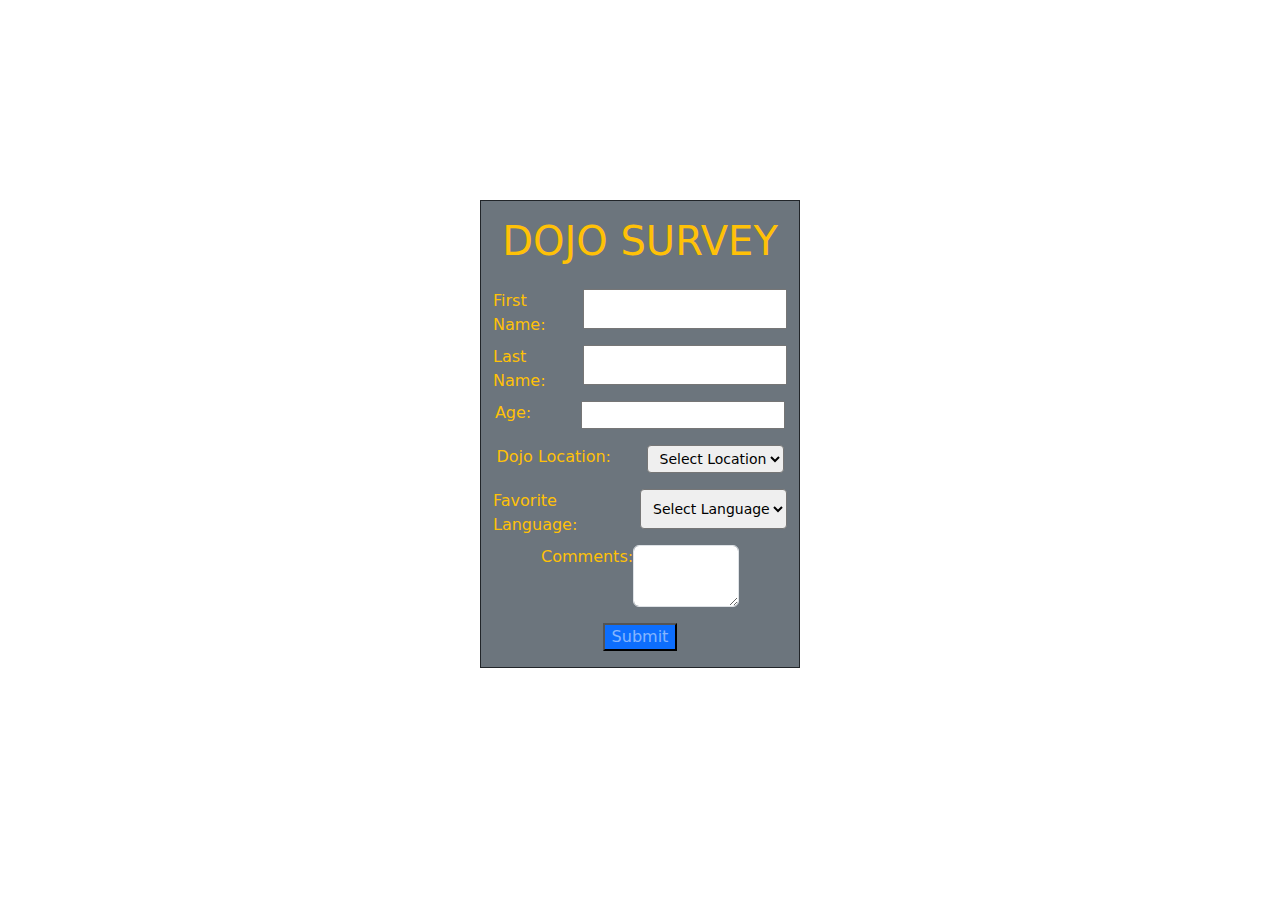
<file: templates/index.html>
<!DOCTYPE html>
<html lang="en">

<head>
    <meta charset="UTF-8">
    <meta http-equiv="X-UA-Compatible" content="IE=edge">
    <meta name="viewport" content="width=device-width, initial-scale=1.0">
    <title>Template</title>
    <link rel="stylesheet" href="/static/css/style.css">
    <link rel="stylesheet" href="https://cdn.jsdelivr.net/npm/bootstrap@5.2.2/dist/css/bootstrap.min.css">
</head>

<body>
    <div class="spacer1"></div>
    <div class="container d-flex flex-column border border-dark w-25 pt-3 pb-3 bg-secondary">
        <h1 class="align-self-center mb-4 text-warning">DOJO SURVEY</h1>
        <form action="/results/process" method="post" >
            <span class="d-flex justify-content-evenly">
                <label for="first_name" class="form-label text-warning">First Name:</label>
                <input type="text" id="first_name" name="f_name" class="mb-3">
            </span>
            <span class="d-flex justify-content-evenly">
                <label for="last_name" class="form-label text-warning">Last Name:</label>
                <input type="text" id="last_name" name="l_name" class="mb-3">
            </span>
            <span class="d-flex justify-content-evenly">
                <label for="age" class="form-label me-5 text-warning">Age:</label>
                <input type="text" id="age" name="user_age" class="mb-3" >
            </span>
            <span class="d-flex justify-content-evenly">
                <label class="form-label text-warning me-4" for="dojo">Dojo Location:</label>
                <select id="dojo" class="form-select-sm ms-2 mb-3" aria-label="Small select" name="location">
                    <option selected="">Select Location</option>
                    <option value="Chicago">Chicago</option>
                    <option value="Seattle">Seattle</option>
                    <option value="Online">Online</option>
                </select>
            </span>
            <span class="d-flex justify-content-evenly">
                <label class="form-label text-warning" for="language">Favorite Language:</label>
                <select id="language" class="form-select-sm mb-3" aria-label="Small select" name="fav_lang">
                    <option selected="">Select Language</option>
                    <option value="HTML/CSS">HTML/CSS</option>
                    <option value="Javascript">Javascript</option>
                    <option value="Python">Python</option>
                    <option value="C#">C#</option>
                    <option value="PHP">PHP</option>
                    <option value="Java">Java</option>
                </select>
            </span>
            <span class="d-flex justify-content-evenly">
                <label class="text-warning ms-5" for="comments">Comments:</label>
                <textarea class="form-control w-50 me-5 mb-3" id="comments" name="user_comments"></textarea>
            </span>
            <span class="d-flex justify-content-center">
                <input class="bg-primary w-25 text-white-50" type="submit" value="Submit">
            </span>
        </form>
    </div>
</body>

</html>
</file>
<file: static/css/style.css>
*{
    padding:0px;
    margin: 0px;
}

.spacer1{
    height: 200px;
}
</file>
